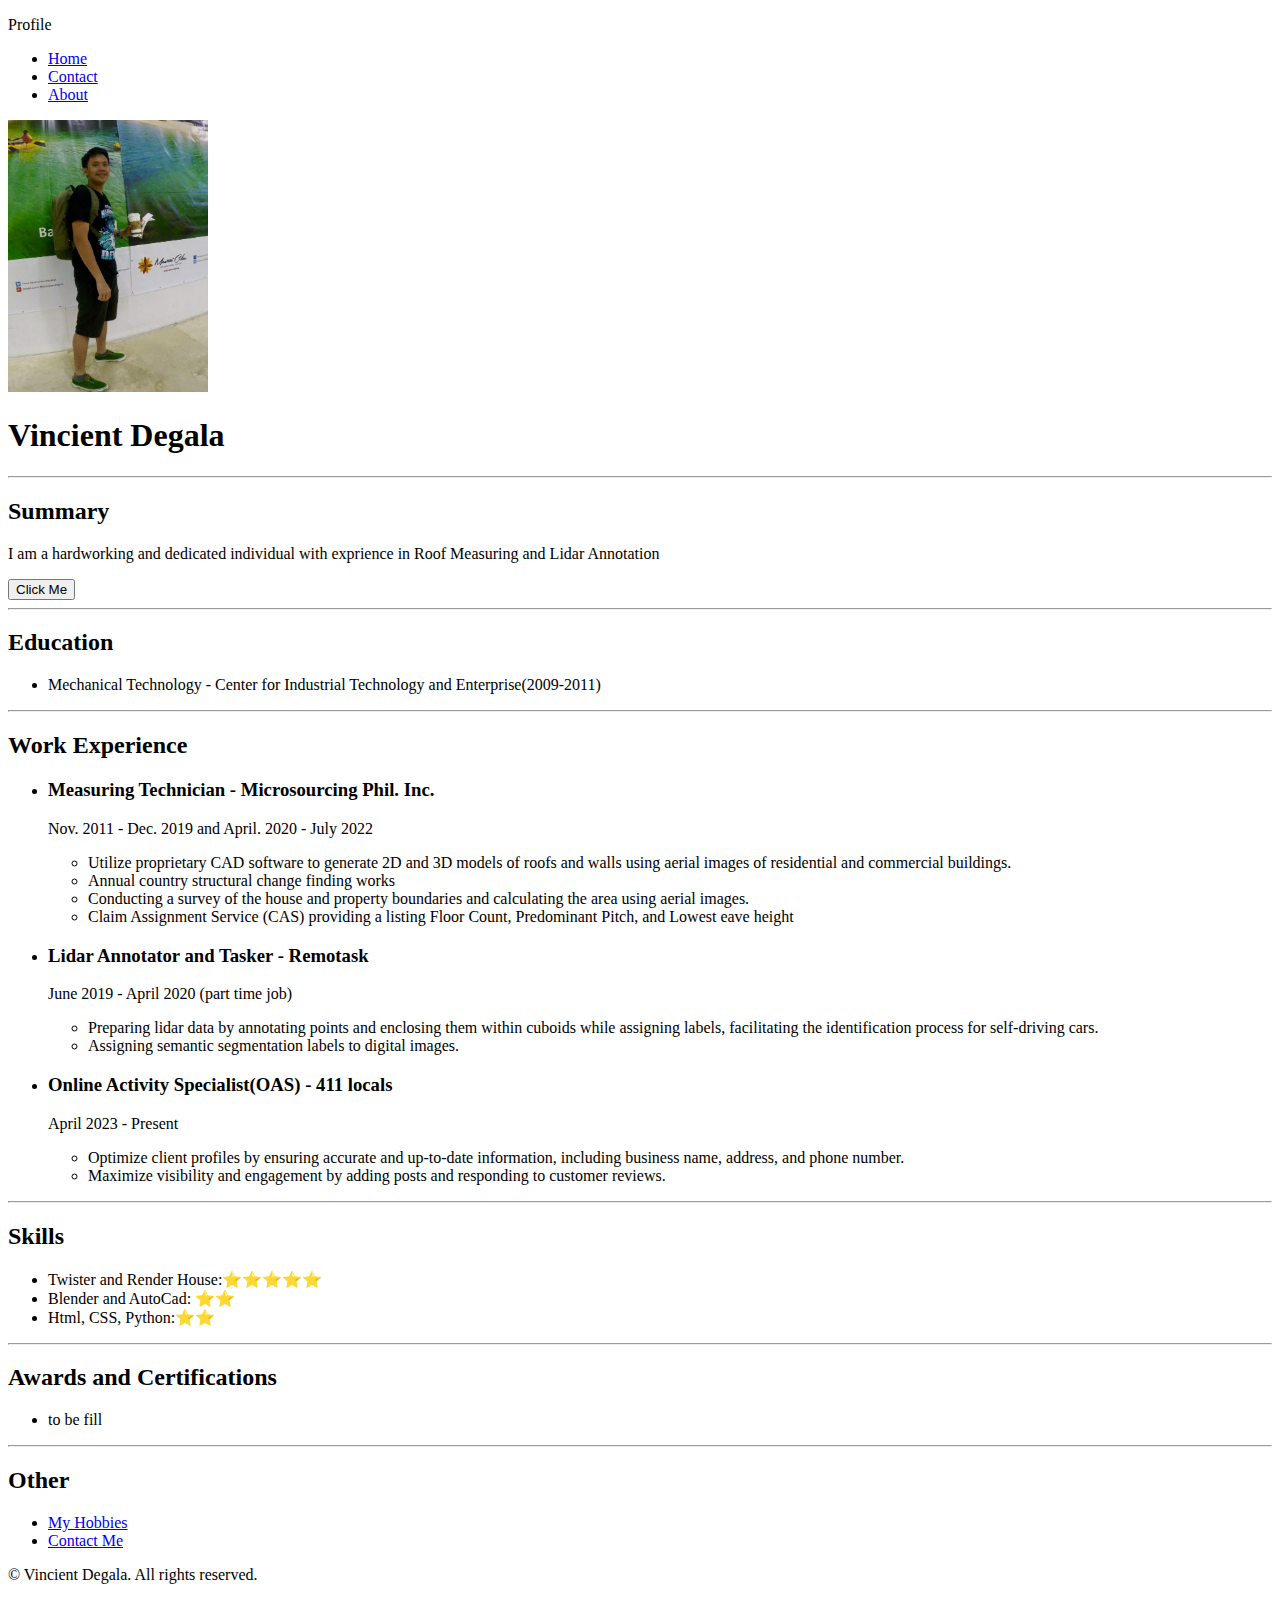
<file: index.html>
<!DOCTYPE html>
<html lang="en">
  <head id="head">
    <meta chartset="UTF-8">
    <title>Vincient resume</title>
    <link rel="preconnect" href="https://fonts.googleapis.com">
    <link rel="preconnect" href="https://fonts.gstatic.com" crossorigin>
    <link href="https://fonts.googleapis.com/css2?family=Roboto&display=swap" rel="stylesheet">
    <link rel="preconnect" href="https://fonts.googleapis.com">
    <link rel="preconnect" href="https://fonts.gstatic.com" crossorigin>
    <link href="https://fonts.googleapis.com/css2?family=Poppins:wght@300&display=swap" rel="stylesheet">
  </head>
  <body>
    <header>
      <nav class="navbar">
        <p>Profile</p>
        <ul>
          <li><a href="#">Home</a></li>
          <li><a href="#">Contact</a></li>
          <li><a href="#">About</a></li>
        </ul>  
      </nav>  
    </header>  
    <div>
      <img src="assets/image/me2.JPG" width="200px" alt="my picture">
      <h1>Vincient Degala</h1>
    </div>  
    <hr />
    <h2>Summary</h2>
    <p>I am a hardworking and dedicated individual with exprience in Roof Measuring and Lidar Annotation </p>
    <button onclick="addCSS()">Click Me</button>
    <hr>
    <h2>Education</h2>
    <ul>
      <li>Mechanical Technology - Center for Industrial Technology and Enterprise(2009-2011)</li>
    </ul>
    <hr>
    <h2>Work Experience</h2>
    <ul>
      <li><h3>Measuring Technician - Microsourcing Phil. Inc.</h3>
        <p>Nov. 2011 - Dec. 2019 and April. 2020 - July 2022</p>
        <ul>
          <li>Utilize proprietary CAD software to generate 2D and 3D models of roofs and walls using aerial images of residential and commercial buildings.</li>
          <li>Annual country structural change finding works</li>
          <li>Conducting a survey of the house and property boundaries and calculating the area using aerial images.</li>
          <li>Claim Assignment Service (CAS) providing a listing Floor Count, Predominant Pitch, and Lowest eave height</li>
        </ul>
      </li>
      <li><h3>Lidar Annotator and Tasker - Remotask</h3>
        <p>June 2019 - April 2020 (part time job)</p>
        <ul>
          <li>Preparing lidar data by annotating points and enclosing them within cuboids while assigning labels, facilitating the identification process for self-driving cars.</li>
          <li>Assigning semantic segmentation labels to digital images.</li>
        </ul>
      </li>
      <li><h3>Online Activity Specialist(OAS) - 411 locals</h3>
        <p>April 2023 - Present</p>
        <ul>
          <li>Optimize client profiles by ensuring accurate and up-to-date information, including
business name, address, and phone number.</li>
          <li>Maximize visibility and engagement by adding posts and responding to customer reviews.</li>
        </ul>
      </li>
    </ul>
    <hr>
    <h2>Skills</h2>
    <ul>
      <li>Twister and Render House:⭐️⭐️⭐️⭐️⭐️</li>
      <li>Blender and AutoCad: ⭐️⭐️</li>
      <li>Html, CSS, Python:⭐️⭐️</li>
    </ul>
    <hr>
    <h2>Awards and Certifications</h2>
    <ul>
      <li> to be fill</li>
    </ul>
    <hr>
    <h2>Other</h2>
    <ul>
      <li><a href="./public/about.html">My Hobbies</a></li>
      <li><a href="./public/contact.html">Contact Me</a></li>
    </ul>
    <footer>
      <p>© Vincient Degala. All rights reserved.</p>
    </footer>
    <script>
      let counter = 0
      function addCSS() {
         counter++
         if (counter % 2 !== 0){
          document.getElementById("head").innerHTML = '  <title>Example HTML Website</title> \n<link rel="stylesheet" href="./styles.css" />'
          } else {
            
            document.getElementById("head").innerHTML =  '  <title>Vincient resume</title>'
          }  
      }
    </script>
  </body>
</html>
</file>
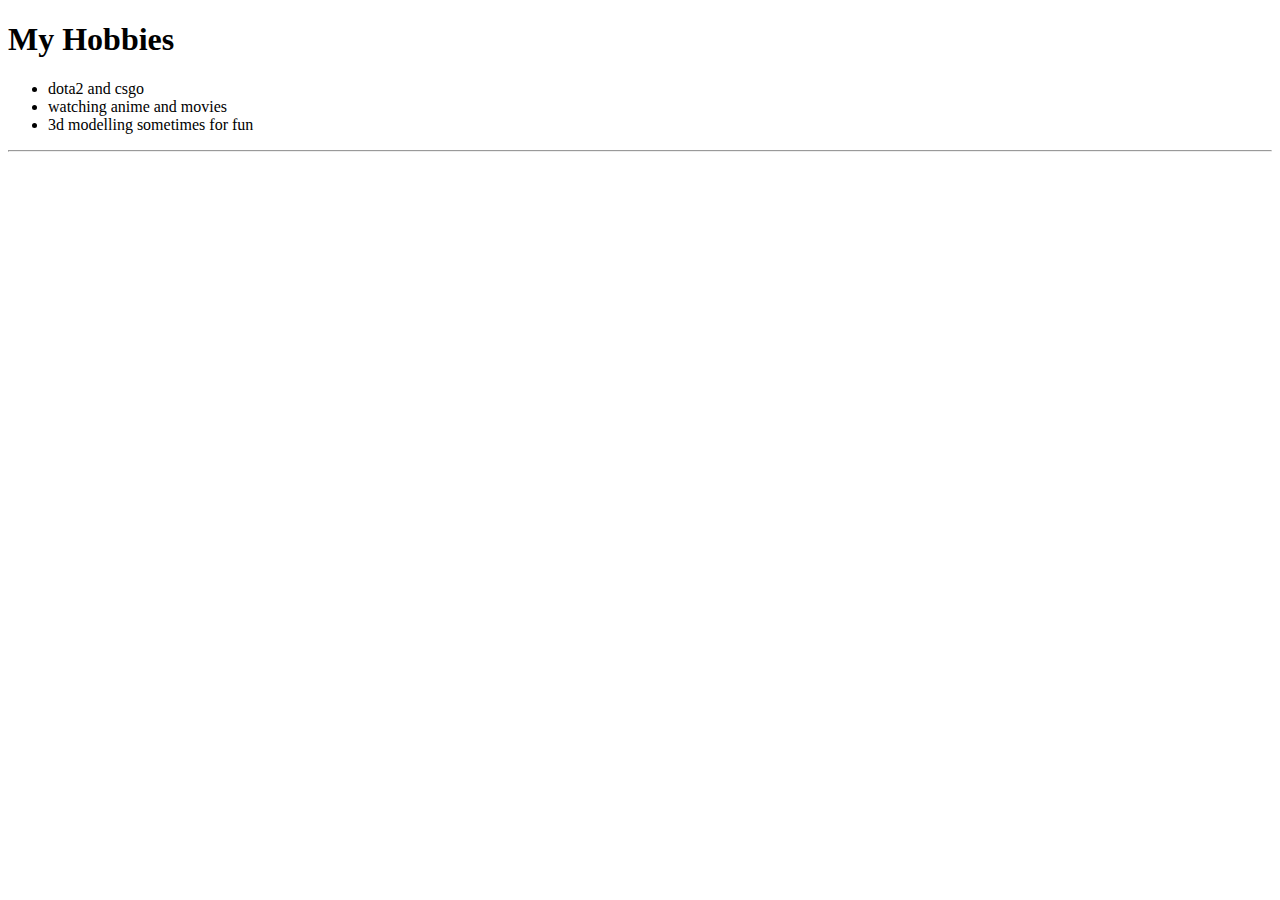
<file: public/about.html>
<!DOCTYPE html>
<html lang="en" dir="ltr">
  <head>
    <meta charset="utf-8">
    <title>Vincient's Hobbies</title>
  </head>
  <body>
    <h1>My Hobbies</h1>
    <ul>
      <li>dota2 and csgo</li>
      <li>watching anime and movies</li>
      <li>3d modelling sometimes for fun</li>
    </ul>
    <hr>
  </body>
</html>
</file>
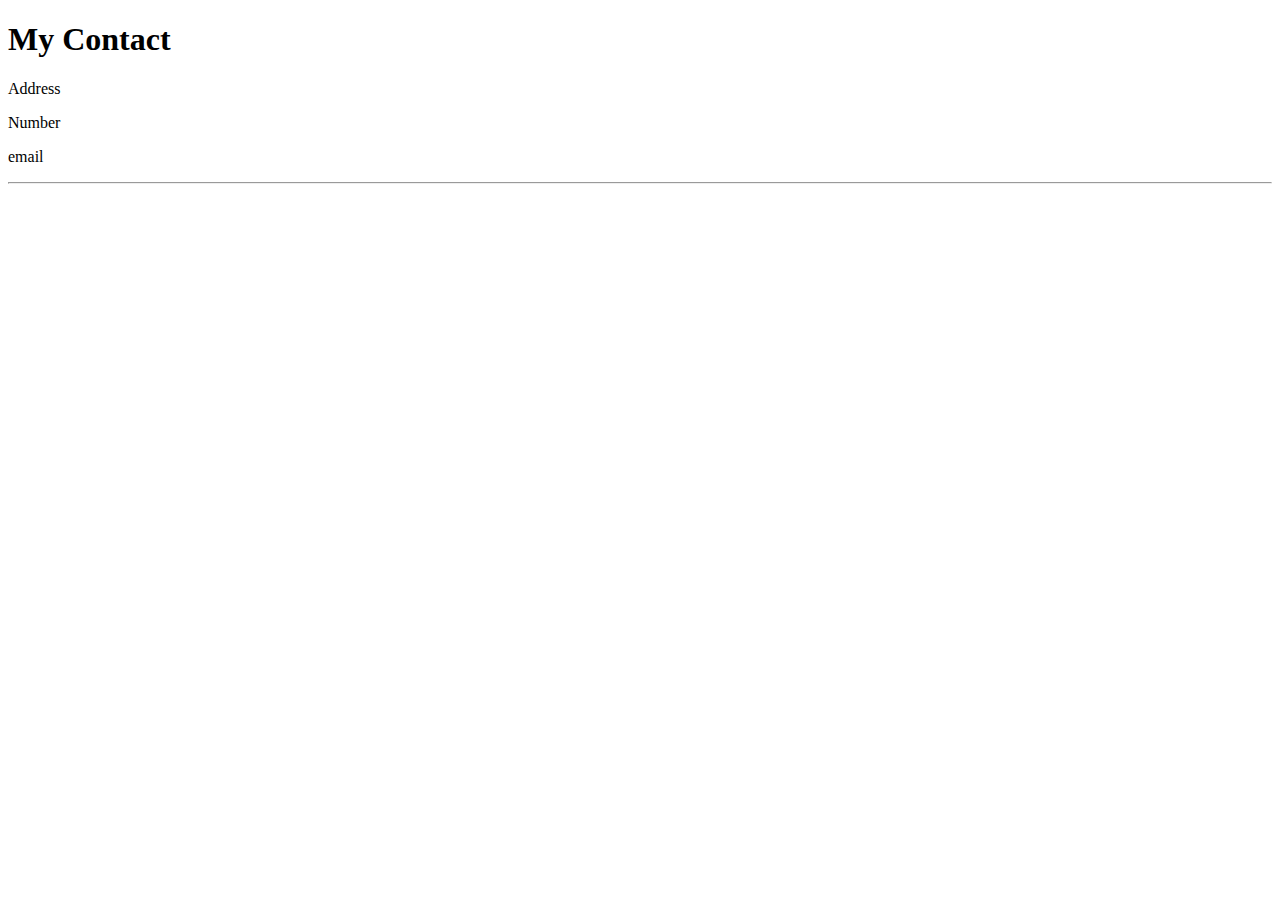
<file: public/contact.html>
<!DOCTYPE html>
<html lang="en" dir="ltr">
  <head>
    <meta charset="utf-8">
    <title>Contact</title>
  </head>
  <body>
    <h1>My Contact</h1>
    <p>Address</p>
    <p>Number</p>
    <p>email</p>
    <hr>
  </body>
</html>
</file>
<file: styles.css>
*{
  margin: 0px;
  padding: 0px;
  box-sizing: border-box;
}
body{
  margin: 0px 30px;
  font-family: 'Poppins', sans-serif;
  background: #d3d3d3;
}
.navbar{
  display:flex;
  align-items: center;
  justify-content: space-between;
  background-color: white;
  height: 30px;
  width:80vw;
  over-flow:hidden;
}
.navbar .topnav{
  display:flex;
  align-items: center;
  justify-content: space-between;
}

.navbar p{
  font-size: 1.5rem;
}


h1{
  display: inline-block;
}
div{
  display:flex;
  justify-content: flex-start;
  align-items: center;
}
img{
  border-radius: 100%;
  border: 3px solid orange;
  width: 200px;
  height: 200px;
  object-fit: cover;
  margin: 30px;
}
hr{
  background: black;
  border: none;
}
footer{
  margin: 20px 0px;
}
</file>
